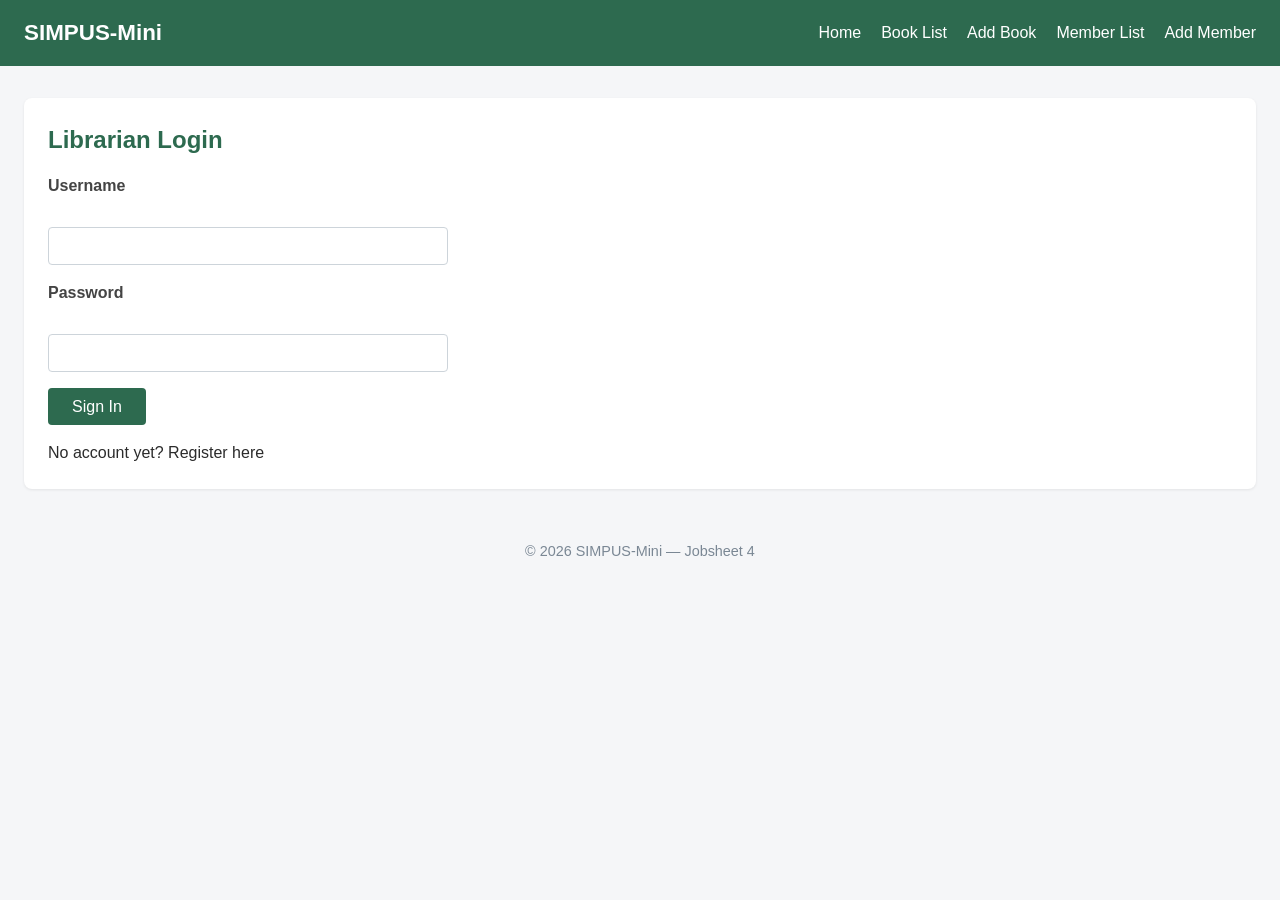
<file: login.html>
<!DOCTYPE html>
<html lang="en">
<head>
    <meta charset="UTF-8">
    <meta name="viewport" content="width=device-width, initial-scale=1">
    <title>SIMPUS-Mini | Login</title>
    <link rel="stylesheet" href="assets/css/style.css">
</head>
<body>

    <header>
        <h1>SIMPUS-Mini</h1>
        <input type="checkbox" id="nav-toggle" class="nav-toggle">
        <label for="nav-toggle" class="nav-toggle-label">&#9776;</label>
        <nav>
            <ul>
                <li><a href="index.html">Home</a></li>
                <li><a href="books/list.html">Book List</a></li>
                <li><a href="books/add.html">Add Book</a></li>
                <li><a href="members/list.html">Member List</a></li>
                <li><a href="members/add.html">Add Member</a></li>
            </ul>
        </nav>
    </header>

    <main>
        <section>
            <h2>Librarian Login</h2>

            <form>
                <p>
                    <label for="username">Username</label><br>
                    <input type="text" id="username" name="username" required>
                </p>

                <p>
                    <label for="password">Password</label><br>
                    <input type="password" id="password" name="password" required>
                </p>

                <p>
                    <button type="submit">Sign In</button>
                </p>
            </form>

            <p>No account yet? Register here</p>

        </section>

    </main>

    <footer>
        <p>&copy; 2026 SIMPUS-Mini &mdash; Jobsheet 4</p>
    </footer>

</body>
</html>
</file>
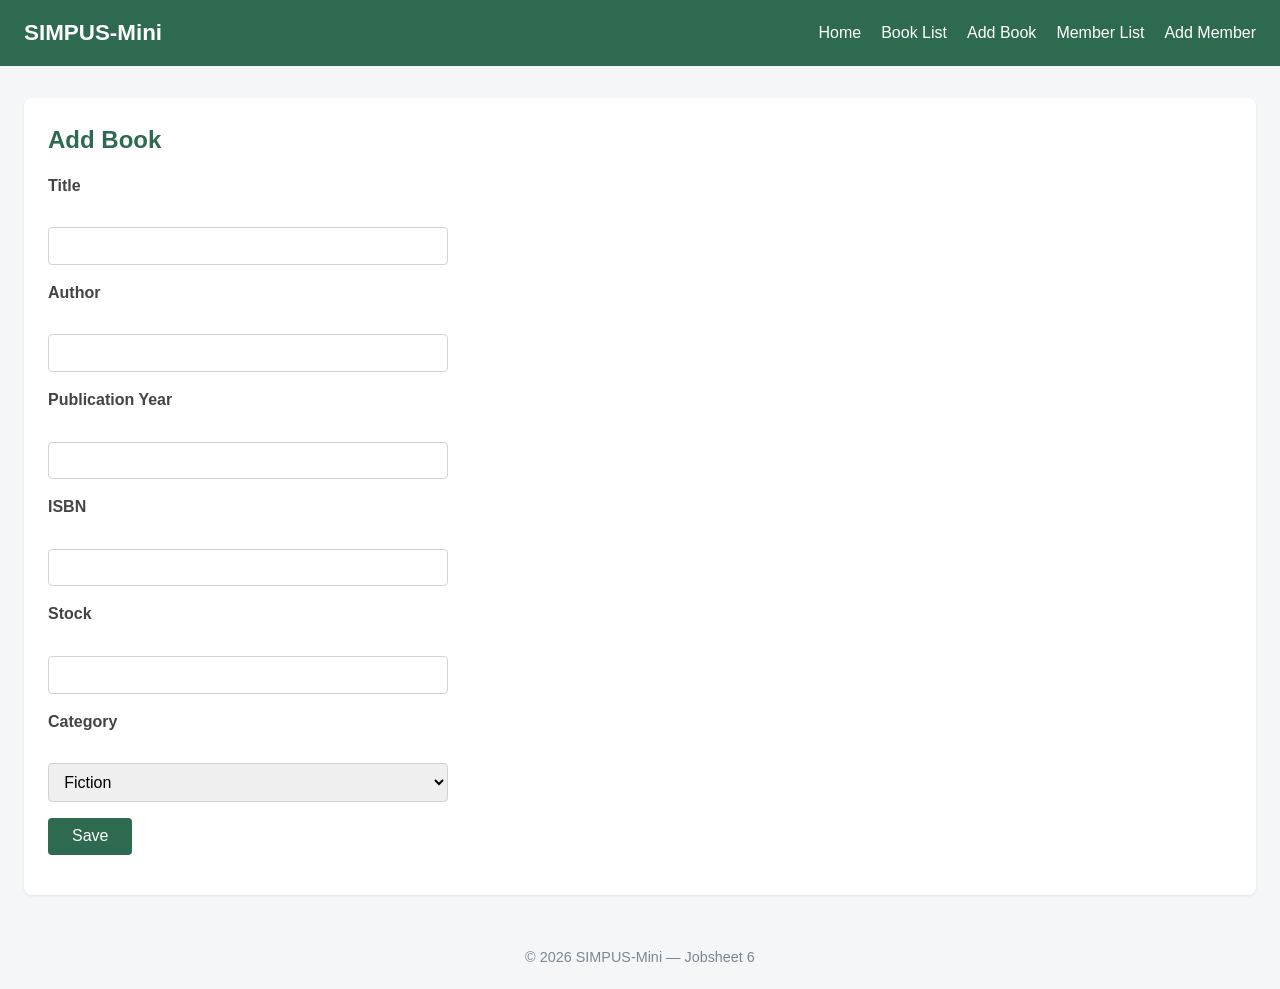
<file: books/add.html>
<!DOCTYPE html>
<html lang="en">
<head>
    <meta charset="UTF-8">
    <meta name="viewport" content="width=device-width, initial-scale=1">
    <title>SIMPUS-Mini | Add Book</title>
    <link rel="stylesheet" href="../assets/css/style.css">
</head>
<body>
    <header>
        <h1>SIMPUS-Mini</h1>
        <button type="button" id="nav-toggle-btn" class="nav-toggle-label" aria-label="Menu">&#9776;</button>
        <nav>
            <ul>
                <li><a href="../index.html">Home</a></li>
                <li><a href="list.html">Book List</a></li>
                <li><a href="add.html">Add Book</a></li>
                <li><a href="../members/list.html">Member List</a></li>
                <li><a href="../members/add.html">Add Member</a></li> <!-- Added navigation links for members -->
            </ul>
        </nav>
    </header>

    <main>
        <section>
            <h2>Add Book</h2>
            <form id="form-add">
                <p>
                    <label for="title">Title</label><br>
                    <input type="text" id="title" name="title" required>
                </p>
                <p>
                    <label for="author">Author</label><br>
                    <input type="text" id="author" name="author" required>
                </p>
                <p>
                    <label for="year">Publication Year</label><br>
                    <input type="number" id="year" name="year" min="1900" max="2026" required>
                </p>
                <p>
                    <label for="isbn">ISBN</label><br>
                    <input type="text" id="isbn" name="isbn">
                </p>
                <p>
                    <label for="stock">Stock</label><br>
                    <input type="number" id="stock" name="stock" min="0" required>
                </p>
                <p>
                    <label for="category">Category</label><br>
                    <select id="category" name="category">
                        <option value="fiction">Fiction</option>
                        <option value="non-fiction">Non-Fiction</option>
                        <option value="reference">Reference</option>
                    </select>
                </p>
                <p>
                    <button type="submit">Save</button>
                </p>
            </form>
        </section>
    </main>

    <footer>
        <p>&copy; 2026 SIMPUS-Mini &mdash; Jobsheet 6</p>
    </footer>
    <script src="../assets/js/app.js"></script>
</body>
</html>
</file>
<file: assets/css/style.css>
/* ===== Reset & Base ===== */
* {
    box-sizing: border-box;
    margin: 0;
    padding: 0;
}

body {
    font-family: "Segoe UI", Arial, sans-serif;
    color: #2b2b2b;
    background-color: #f5f6f8;
    line-height: 1.5;
}

a {
    color: #2d6a4f;
    text-decoration: none;
}

a:hover {
    text-decoration: underline;
}

/* ===== Header & Navbar (Flexbox) ===== */
header {
    background-color: #2d6a4f;
    color: #fff;
    padding: 1rem 1.5rem;
    display: flex;
    align-items: center;
    justify-content: space-between;
    flex-wrap: wrap;
}

header h1 {
    font-size: 1.4rem;
}

header nav ul {
    list-style: none;
    display: flex;
    gap: 1.25rem;
}

header nav a {
    color: #fff;
    font-weight: 500;
}

/* ===== Main Layout ===== */
main {
    max-width: 1000px;
    margin: 2rem auto;
    padding: 0 1.5rem;
}

section {
    background-color: #fff;
    border-radius: 8px;
    padding: 1.5rem;
    margin-bottom: 1.5rem;
    box-shadow: 0 1px 3px rgba(0, 0, 0, 0.08);
}

section h2 {
    margin-bottom: 1rem;
    color: #2d6a4f;
}

/* ===== Statistic Cards (CSS Grid) ===== */
main section:nth-of-type(2) h2 {
    grid-column: 1 / -1;
    margin-bottom: 0.5rem;
}

main section:nth-of-type(2) {
    display: grid;
    grid-template-columns: repeat(3, 1fr);
    gap: 1rem;
}

main section:nth-of-type(2) article {
    background-color: #eef4fa;
    border-radius: 8px;
    padding: 1.25rem;
    text-align: center;
}

main section:nth-of-type(2) article h3 {
    font-size: 0.95rem;
    color: #55677a;
    margin-bottom: 0.5rem;
}

main section:nth-of-type(2) article p {
    font-size: 1.8rem;
    font-weight: 700;
    color: #2d6a4f;
}

/* ===== Table ===== */
table {
    width: 100%;
    border-collapse: collapse;
}

th, td {
    text-align: left;
    padding: 0.65rem 0.75rem;
    border-bottom: 1px solid #e2e6ea;
}

thead {
    background-color: #2d6a4f;
    color: #fff;
}

tbody tr:nth-child(even) {
    background-color: #f7f9fb;
}

tbody tr:hover {
    background-color: #eef4fa;
}

td button {
    padding: 0.35rem 0.7rem;
    margin-right: 0.35rem;
    border: none;
    border-radius: 4px;
    cursor: pointer;
    font-size: 0.85rem;
}

td button:first-of-type {
    background-color: #f0ad4e;
    color: #fff;
}

td button:last-of-type {
    background-color: #d9534f;
    color: #fff;
}

td button.btn-details {
    background-color: #5bc0de;
    color: #fff;
}

/* ===== Form ===== */
form p {
    margin-bottom: 1rem;
}

form label {
    display: block;
    margin-bottom: 0.35rem;
    font-weight: 600;
    color: #444;
}

form input,
form select {
    width: 100%;
    max-width: 400px;
    padding: 0.55rem 0.7rem;
    border: 1px solid #cdd4da;
    border-radius: 4px;
    font-size: 1rem;
}

form button[type="submit"] {
    background-color: #2d6a4f;
    color: #fff;
    border: none;
    padding: 0.6rem 1.5rem;
    border-radius: 4px;
    font-size: 1rem;
    cursor: pointer;
}

form button[type="submit"]:hover {
    background-color: #1b4332;
}

/* ===== Footer ===== */
footer {
    text-align: center;
    padding: 1.25rem;
    color: #7a8794;
    font-size: 0.9rem;
}

/* ===== Tabel Responsif ===== */
.responsiveTable {
    overflow-x: auto;
    overflow-y: auto;
}

.table-responsive {
    overflow-x: auto;
    overflow-y: auto;
    max-width: 100%;
    pre {
    background-color: #f7f9fb;
    padding: 1rem;
    border-radius: 4px;
    font-family: "Courier New", monospace;
    font-size: 0.85rem;
    overflow-x: auto;    /* fallback kalau tidak dibungkus div */
    }
}
/* ===== Hamburger Menu (checkbox hack) ===== */
.nav-toggle {
    display: none;
}

.nav-toggle-label {
    display: none;
    font-size: 1.6rem;
    color: #fff;
    background: none;
    border: none;
    cursor: pointer;
}

/* ===== Flash Message ===== */
.flash {
    padding: 0.75rem 1rem;
    border-radius: 6px;
    margin-bottom: 1rem;
    font-weight: 500;
}

.flash-success {
    background-color: #d4edda;
    color: #155724;
}

.flash-error {
    background-color: #f8d7da;
    color: #721c24;
}

/* ===== Validation Error Message ===== */
.error {
    display: block;
    color: #d9534f;
    font-size: 0.85rem;
    margin-top: 0.25rem;
}

/* ===== Search Box ===== */
.search-box {
    margin-bottom: 1rem;
}

.search-box input {
    width: 100%;
    max-width: 320px;
    padding: 0.5rem 0.75rem;
    border: 1px solid #cdd4da;
    border-radius: 4px;
}

/* ===== Responsive Breakpoints ===== */

/* Tablet ke bawah */
@media (max-width: 900px) {
    main section:nth-of-type(2) {
        grid-template-columns: repeat(2, 1fr);
    }

    /* Smartphone and below */
    @media (max-width: 480px) {
        main section:nth-of-type(2) {
            grid-template-columns: 1fr;
        }
    }
}

/* Mobile */
@media (max-width: 480px) {
    header {
        position: relative;
    }

    .nav-toggle-label {
        display: block;
    }

    header nav {
        display: block;
        max-height: 0;
        overflow: hidden;
        width: 100%;
        order: 3;
        margin-top: 0;
        transition: max-height 0.3s ease, margin-top 0.3s ease;
    }

    header nav.nav-open {
        max-height: 300px;
        margin-top: 1rem;
    }

    header nav ul {
        flex-direction: column;
        gap: 0.75rem;
    }

    main section:nth-of-type(2) {
        grid-template-columns: 1fr;
    }

    form input,
    form select {
        max-width: 100%;
    }

}

/* Desktop (Add new media query for larger screens) */
@media (max-width: 1400px) {
    main {
        max-width: 1280px;
    }
}
</file>
